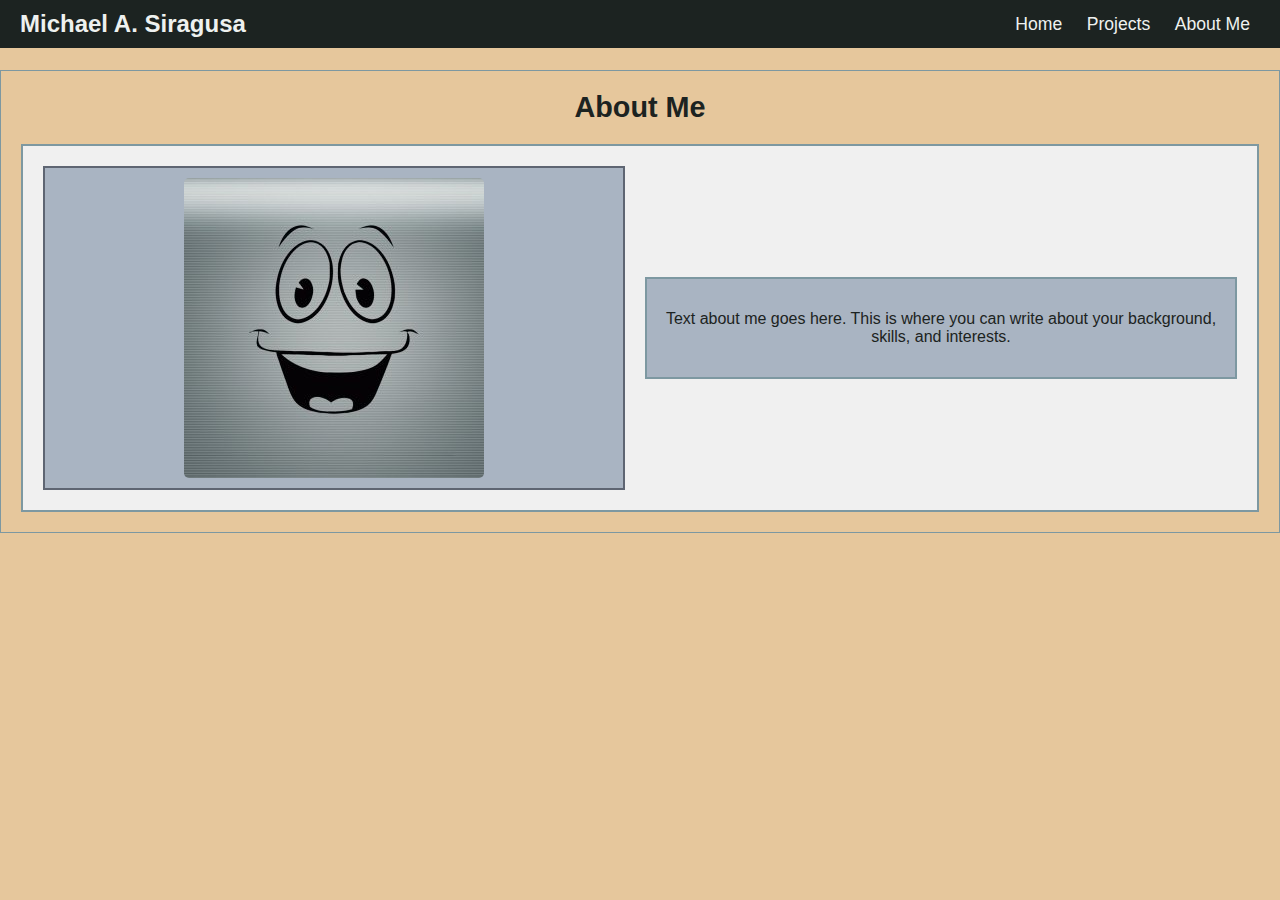
<file: about.html>
<!DOCTYPE html>
<html lang="en">
<head>
    <meta charset="UTF-8">
    <meta name="viewport" content="width=device-width, initial-scale=1.0">
    <title>About Me</title>
    <link rel="stylesheet" href="style.css">
</head>
<body>
    <nav>
        <div class="nav-left">
            <h1>Michael A. Siragusa</h1>
        </div>
        <div class="nav-right">
            <a href="index.html">Home</a>
            <a href="projects.html">Projects</a>
            <a href="about.html">About Me</a>
        </div>
    </nav>
    <!-- Main Content -->
    <div id="content">
        <h2 class="about-heading">About Me</h2>
        <div class="about-container">
            <!-- Image of Me -->
            <div class="about-image">
                <img src="images/YesMan.jpg" alt="Picture of me">
            </div>

            <!-- About Me Text -->
            <div class="about-text">
                <p>
                    Text about me goes here. This is where you can write about your background, skills, and interests.
                </p>
            </div>
        </div>
    </div>
</body>
</html>
</file>
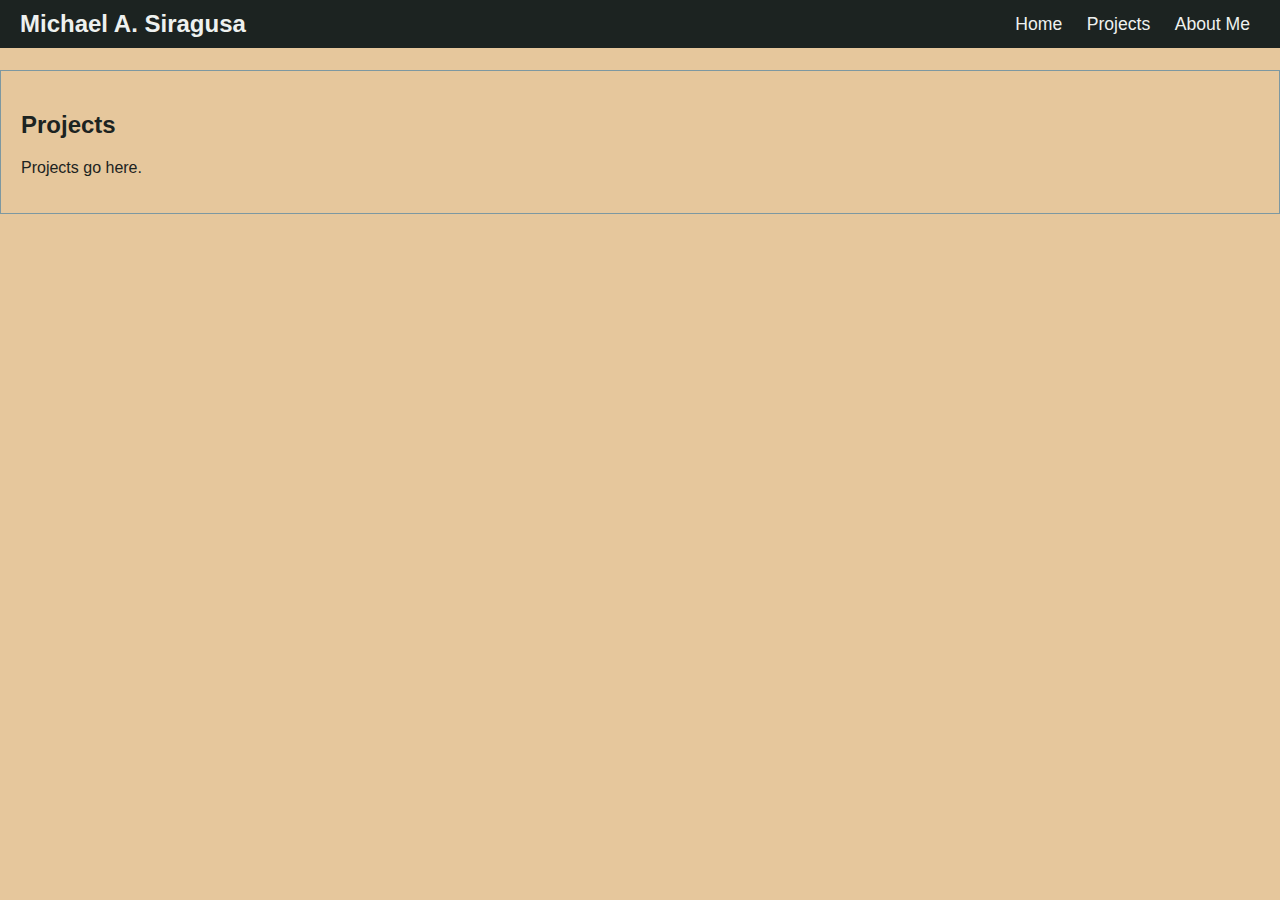
<file: projects.html>
<!DOCTYPE html>
<html lang="en">
<head>
    <meta charset="UTF-8">
    <meta name="viewport" content="width=device-width, initial-scale=1.0">
    <title>Projects</title>
    <link rel="stylesheet" href="style.css">
</head>
<body>
    <nav>
        <div class="nav-left">
            <h1>Michael A. Siragusa</h1>
        </div>
        <div class="nav-right">
            <a href="index.html">Home</a>
            <a href="projects.html">Projects</a>
            <a href="about.html">About Me</a>
        </div>
    </nav>
    <div id="content">
        <h2>Projects</h2>
        <p>Projects go here.</p>
    </div>
</body>
</html>
</file>
<file: style.css>
/* Navigation Bar */
nav {
    display: flex;
    justify-content: space-between;
    align-items: center;
    width: 100%;
    background-color: #1C2321;
    padding: 10px 20px;
    color: #E6C79C;
    position: fixed;
    top: 0;
    z-index: 1000;
    box-sizing: border-box; /* Ensure padding doesn't make it overflow */
    overflow: hidden; /* Prevent any content from overflowing */
}

.nav-left h1 {
    margin: 0;
    font-size: 1.5em;
    color: #EEF1EF;
}

.nav-right a {
    color: #EEF1EF;
    text-decoration: none;
    margin: 0 10px;
    font-size: 1.1em;
}

.nav-right a:hover {
    color: #A9B4C2;
}

body {
    margin: 0;
    padding: 0;
    font-family: Arial, sans-serif;
    background-color: #E6C79C;
    color: #1C2321;
}

#content {
    margin-top: 70px;
    padding: 20px;
    background-color: #E6C79C;
    border: 1px solid #7D98A1;
}

/* About Me Page Specific Styles */
/* General Layout */
.about-body {
    margin: 0;
    padding: 0;
    font-family: Arial, sans-serif;
}

.about-content {
    margin-top: 80px; /* Leave space for navbar */
    padding: 20px;
    max-width: 900px; /* Restrict content width for alignment */
    margin-left: auto;
    margin-right: auto;
}
.about-heading {
    text-align: center; /* Center the heading horizontally */
    margin: 0 auto; /* Ensure no extra margin on the sides */
    padding-bottom: 20px; /* Add some spacing below the heading */
    font-size: 1.8em; 
    color: #1C2321;
}

/* About Me Page */
.about-container {
    display: flex;
    flex-direction: row; /* Align items horizontally */
    justify-content: space-between; /* Space between image and text */
    align-items: center; /* Vertically align items */
    gap: 20px; /* Add spacing between image and text */
    border: 2px solid #7D98A1; /* Outer border for the section */
    padding: 20px;
    background-color: #f0f0f0; /* Light gray background for the section */
}

.about-image {
    flex: 1; /* Ensure image takes equal space */
    display: flex;
    justify-content: center;
    align-items: center;
    background-color: #A9B4C2; /* Light gray background for image area */
    padding: 10px;
    border: 2px solid #5E6572; /* Border around the image area */
}
.about-image img {
    max-width: 100%;
    max-height: 300px; /* Ensure image height doesn't overflow */
    height: auto; /* Maintain aspect ratio */
    border-radius: 5px;
    }

.about-text {
    flex: 1; /* Ensure text takes equal space */
    display: flex;
    justify-content: center;
    align-items: center;
    background-color: #A9B4C2; /* Background for text zone */
    padding: 15px;
    border: 2px solid #7D98A1; /* Border around the text area */
    text-align: center; /* Center text horizontally */
    max-width: 100%;
    color: #1C2321;
}

/* Bottom Section for Additional Info */
.about-description {
    margin-top: 20px; /* Add space between sections */
    text-align: center;
    border: 2px solid #7D98A1; /* Border for bottom section */
    padding: 10px;
    background-color: #E6C79C; /* White background */
    color: #1C2321;
}
</file>
